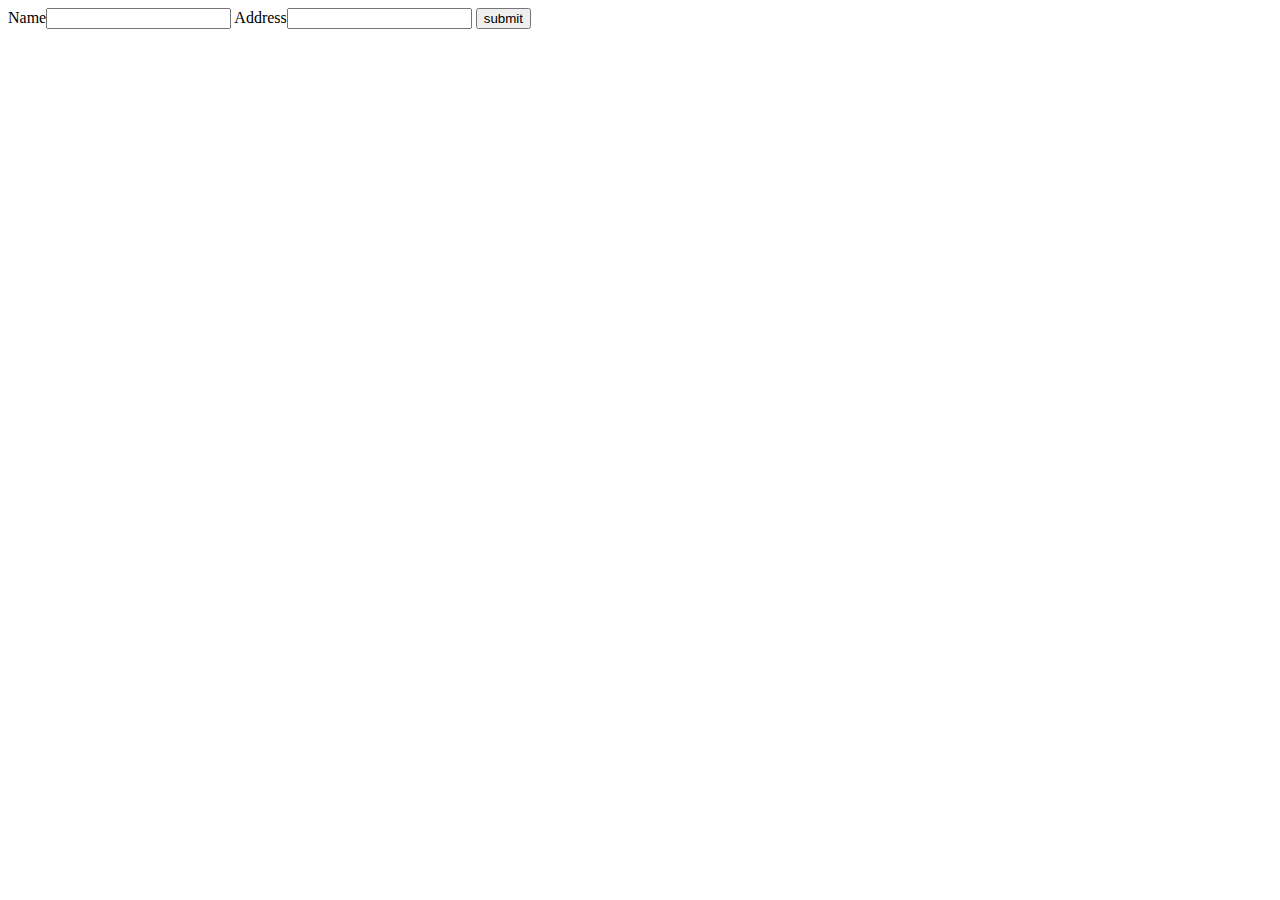
<file: static/form.html>
<!DOCTYPE html>

<html>
  <head>
    <head>
      <meta charset="UTF-8" />
    </head>
  </head>
  <body>
    <div>
      <form method="POST" action="/form">
        <label for="name">Name</label
        ><input type="text" name="name" value="" />
        <label for="address">Address</label
        ><input type="text" name="address" value="" />
        <input type="submit" value="submit" />
      </form>
    </div>
  </body>
</html>
</file>
